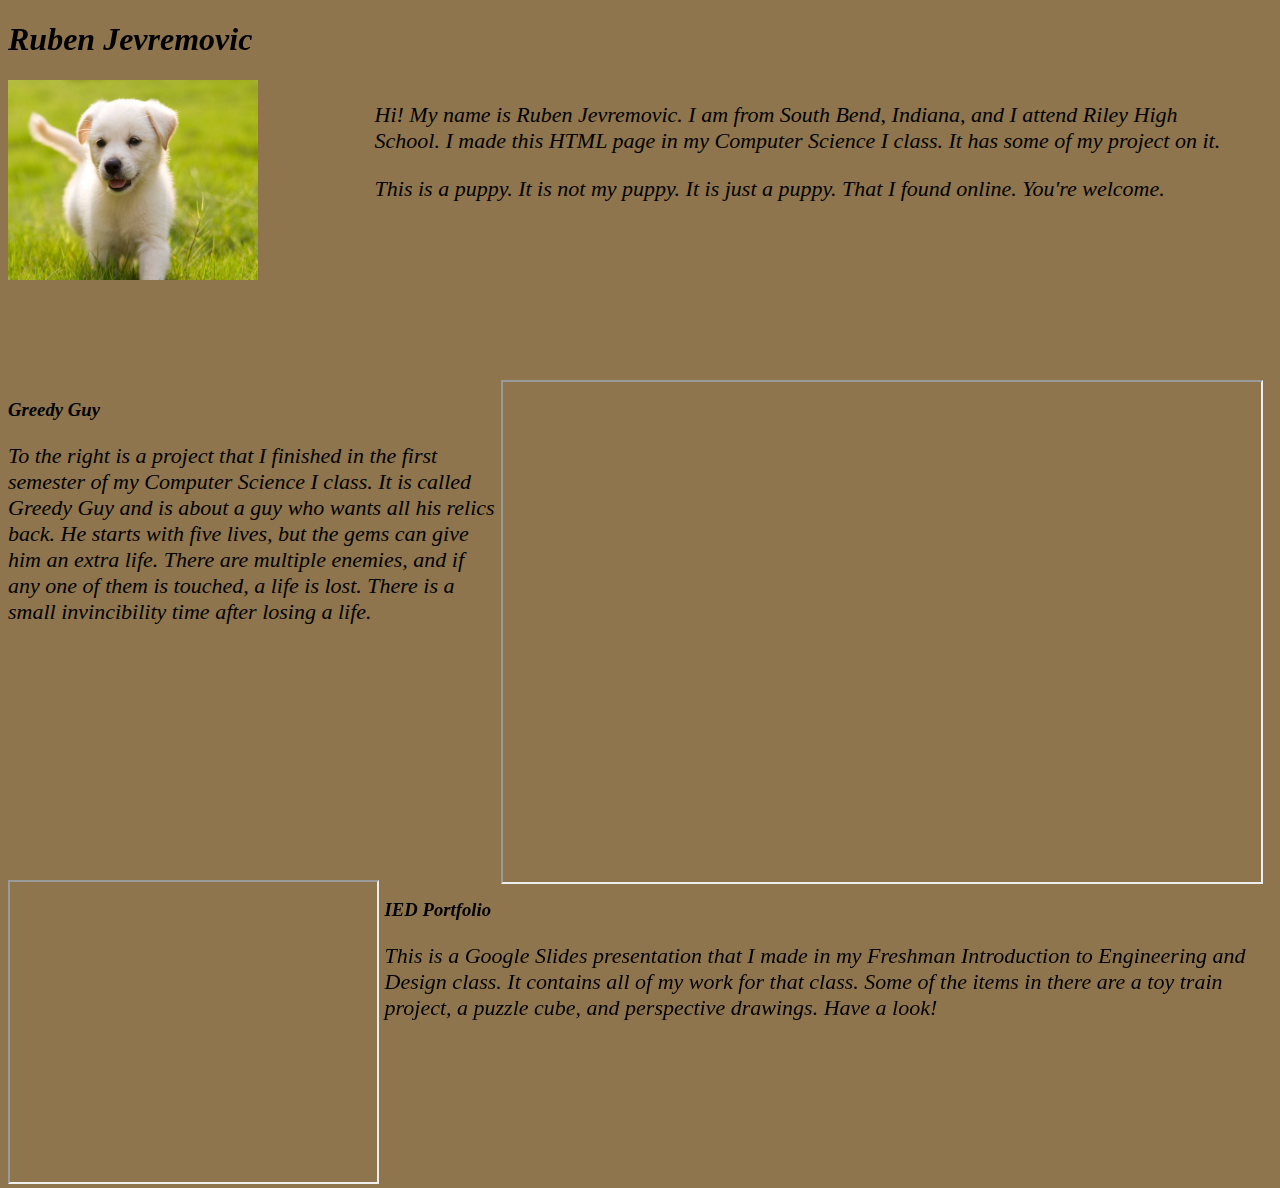
<file: biopage.html>
<!DOCTYPE html>
<html lang="en" dir="ltr">
  <head>
    <meta charset="utf-8">
    <title>Ruben Jevremovic</title>
    <link rel="stylesheet" href="biopage.css">
  </head>
  <body>
    <div id = "name">
      <h1>Ruben Jevremovic</h1>
    </div>
    <div class = "row">
      <div class = "col" id = "box1"><img src="puppy.jpg" style="width: 250px;height:200px;"> </div>
      <div class = "col" id = "box2">
        <p>Hi! My name is Ruben Jevremovic. I am from South Bend, Indiana, and I attend Riley High School. I made this HTML page in my Computer Science I class. It has some of my project on it.</p>

        <p>This is a puppy. It is not my puppy. It is just a puppy. That I found online. You're welcome.</div>
      </p></div>
    <div class = "row" id="scratchrow">
      <div class = "col" id = "box3">
        <h3>Greedy Guy</h3>
        <p>To the right is a project that I finished in the first semester of my Computer Science I class. It is called Greedy Guy and is about a guy who wants all his relics back. He starts with five lives, but the gems can give him an extra life. There are multiple enemies, and if any one of them is touched, a life is lost. There is a small invincibility time after losing a life.<p>
      </div>
      <div class = "col" id = "box4">
        <iframe src="https://scratch.mit.edu/projects/246722345/embed" style="width: 100%;height:100%;"></iframe>
      </div>
      </div>
    <div class = "row">
      <div class = "col" id = "box5">
        <iframe src="https://docs.google.com/presentation/d/e/2PACX-1vTzK-OTQaQCKApjfBU9eRlh7-kd2RgXbKjFGop78R8gfYO75Bu2APMtX9I1HOImhyKeQsVRB_JzCDDu/embed?start=false&loop=true&delayms=3000"width="100%" height="100%" allowfullscreen="true" mozallowfullscreen="true" webkitallowfullscreen="true"></iframe>
      </div>
      <div class = "col" id = "box6">
        <h3>IED Portfolio</h3>
        <p>This is a Google Slides presentation that I made in my Freshman Introduction to Engineering and Design class. It contains all of my work for that class. Some of the items in there are a toy train project, a puzzle cube, and perspective drawings. Have a look!<p>
      </div>
      </div>
  </body>
</html>
</file>
<file: biopage.css>
.row{
  width: 100%;
  height: 300px;
}

.col{
  height: 100%;
  width: 49%;
  border: 0px solid black;
  display: inline-block;
  float: left;
}
body{
  font-style: italic;
  background-color: #8F754D
}

p{
  font-size: 22px
}

#scratchrow{
  height: 500px;
}

#name{

}

#box1{
  width: 29%;
}
#box2{
  width: 69%;
}
#box3{
  width: 39%;
}
#box4{
  width: 60%;
}
#box5{
  width: 29%;
}
#box6{
  width: 69%;
  margin-left: 10px;
}
</file>
